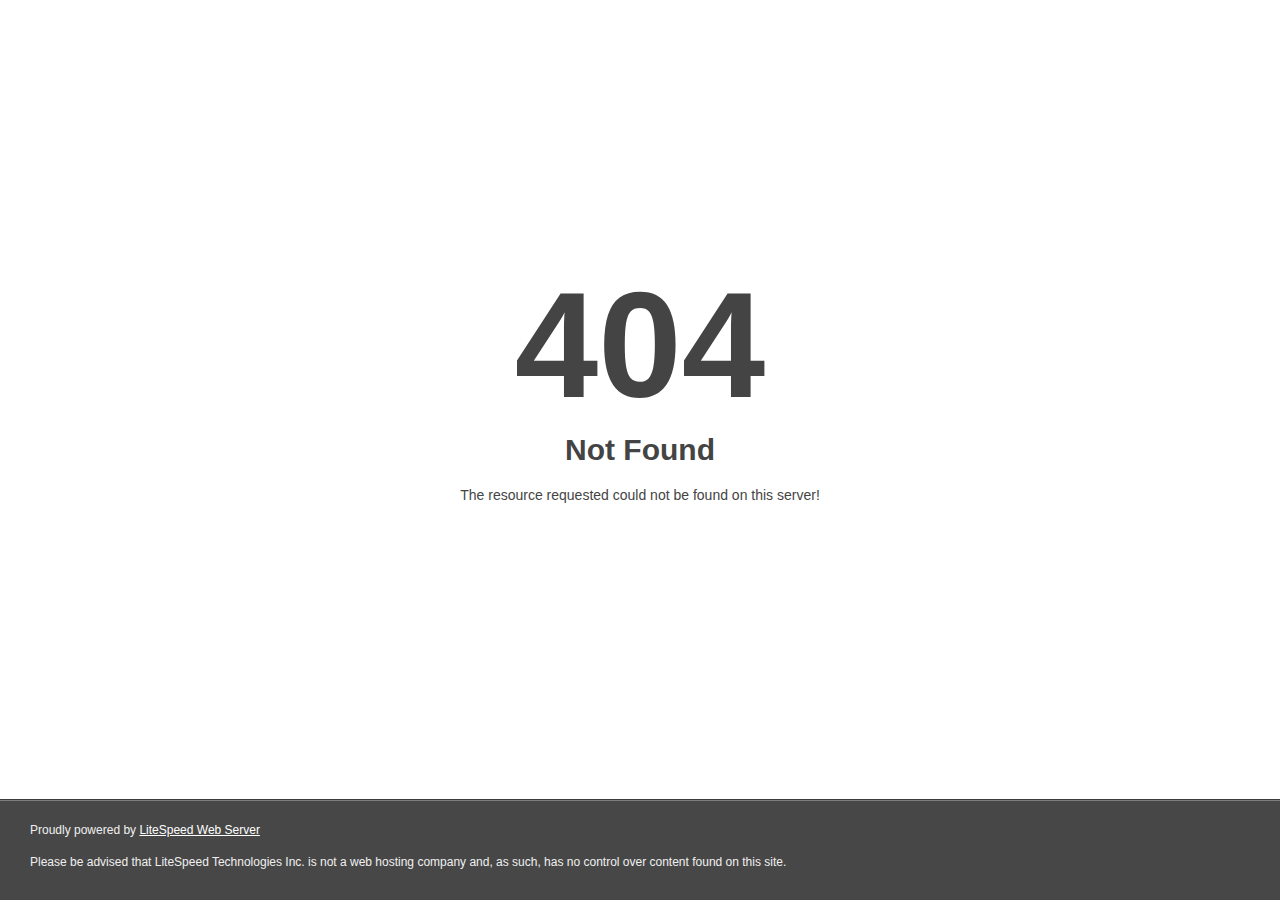
<file: images/img-sprite.html>
<!DOCTYPE html>
<html style="height:100%">
<head>
<meta name="viewport" content="width=device-width, initial-scale=1, shrink-to-fit=no" />
<title> 404 Not Found
</title></head>
<body style="color: #444; margin:0;font: normal 14px/20px Arial, Helvetica, sans-serif; height:100%; background-color: #fff;">
<div style="height:auto; min-height:100%; ">     <div style="text-align: center; width:800px; margin-left: -400px; position:absolute; top: 30%; left:50%;">
        <h1 style="margin:0; font-size:150px; line-height:150px; font-weight:bold;">404</h1>
<h2 style="margin-top:20px;font-size: 30px;">Not Found
</h2>
<p>The resource requested could not be found on this server!</p>
</div></div><div style="color:#f0f0f0; font-size:12px;margin:auto;padding:0px 30px 0px 30px;position:relative;clear:both;height:100px;margin-top:-101px;background-color:#474747;border-top: 1px solid rgba(0,0,0,0.15);box-shadow: 0 1px 0 rgba(255, 255, 255, 0.3) inset;">
<br>Proudly powered by  <a style="color:#fff;" href="http://www.litespeedtech.com/error-page">LiteSpeed Web Server</a><p>Please be advised that LiteSpeed Technologies Inc. is not a web hosting company and, as such, has no control over content found on this site.</p></div></body></html>
</file>
